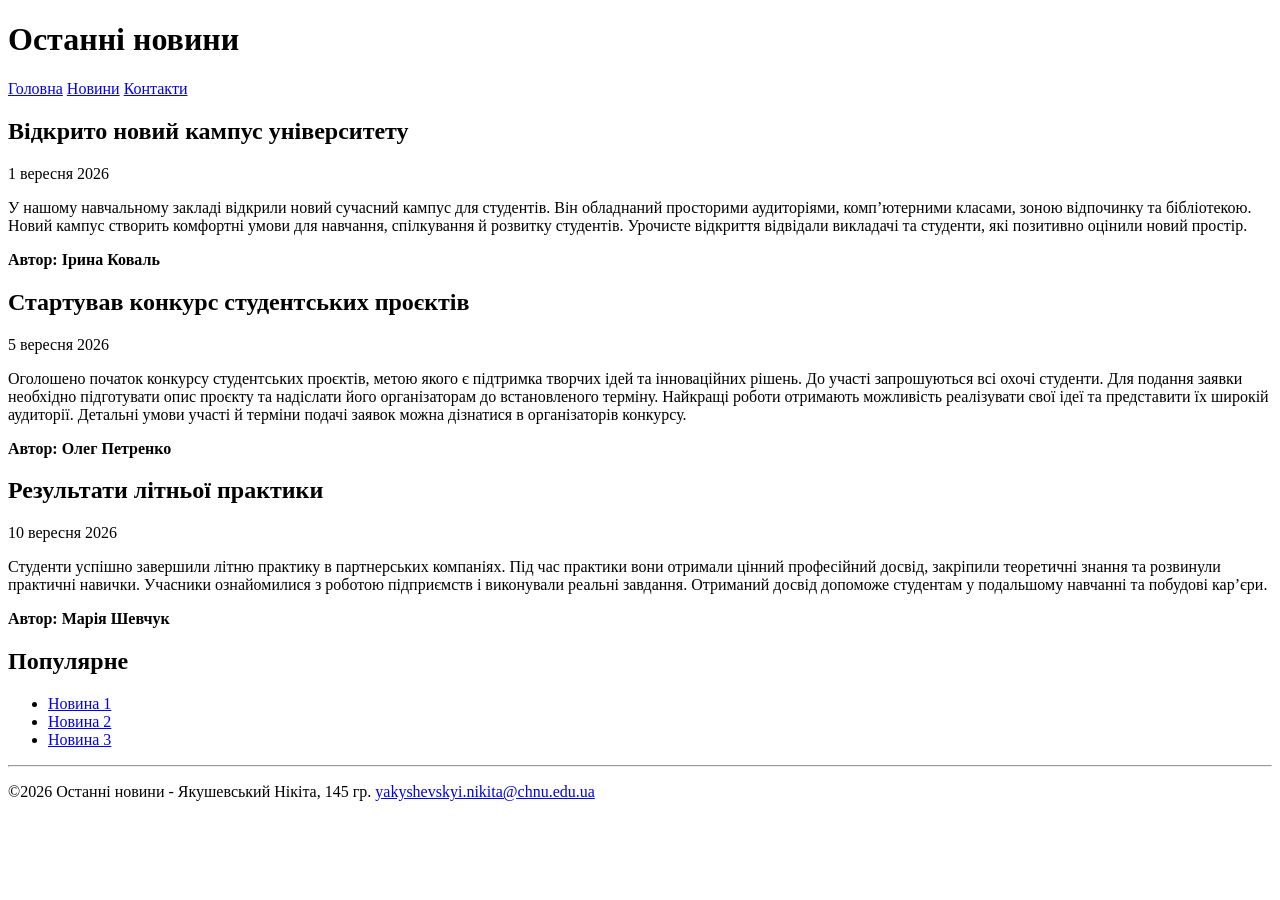
<file: lab2/blog.html>
<!DOCTYPE html>
<html lang="uk">
<head>
    <meta charset="UTF-8">
    <meta name="viewport" content="width=device-width, initial-scale=1">
    <title>Останні новини</title>
</head>
<body>
    <header id="home">
        <h1>Останні новини</h1>

        <nav aria-label="Головне меню">
            <a href="#home">Головна</a>
            <a href="#news">Новини</a>
            <a href="#contacts">Контакти</a>
        </nav>
    </header>

    <main>
        <section id="news" aria-label="Новини">
            <article id="news1">
                <h2>Відкрито новий кампус університету</h2>

                <time datetime="2026-09-01">1 вересня 2026</time>

                <p>
                    У нашому навчальному закладі відкрили новий сучасний кампус для студентів.
                    Він обладнаний просторими аудиторіями, комп’ютерними класами, зоною відпочинку та бібліотекою.
                    Новий кампус створить комфортні умови для навчання, спілкування й розвитку студентів.
                    Урочисте відкриття відвідали викладачі та студенти, які позитивно оцінили новий простір.
                </p>

                <p><strong>Автор: Ірина Коваль</strong></p>
            </article>

            <article id="news2">
                <h2>Стартував конкурс студентських проєктів</h2>

                <time datetime="2026-09-05">5 вересня 2026</time>

                <p>
                    Оголошено початок конкурсу студентських проєктів, метою якого є підтримка творчих ідей та інноваційних рішень.
                    До участі запрошуються всі охочі студенти.
                    Для подання заявки необхідно підготувати опис проєкту та надіслати його організаторам до встановленого терміну.
                    Найкращі роботи отримають можливість реалізувати свої ідеї та представити їх широкій аудиторії.
                    Детальні умови участі й терміни подачі заявок можна дізнатися в організаторів конкурсу.
                </p>

                <p><strong>Автор: Олег Петренко</strong></p>
            </article>

            <article id="news3">
                <h2>Результати літньої практики</h2>

                <time datetime="2026-09-10">10 вересня 2026</time>

                <p>
                    Студенти успішно завершили літню практику в партнерських компаніях.
                    Під час практики вони отримали цінний професійний досвід, закріпили теоретичні знання та розвинули практичні навички.
                    Учасники ознайомилися з роботою підприємств і виконували реальні завдання.
                    Отриманий досвід допоможе студентам у подальшому навчанні та побудові кар’єри.
                </p>

                <p><strong>Автор: Марія Шевчук</strong></p>
            </article>
        </section>

        <aside>
            <h2>Популярне</h2>

            <ul>
                <li><a href="#news1">Новина 1</a></li>
                <li><a href="#news2">Новина 2</a></li>
                <li><a href="#news3">Новина 3</a></li>
            </ul>
        </aside>
    </main>

    <footer id="contacts">
        <hr>

        <p>
            &copy;2026 Останні новини -
            Якушевський Нікіта, 145 гр.
            <a href="mailto:yakyshevskyi.nikita@chnu.edu.ua">yakyshevskyi.nikita@chnu.edu.ua</a>
        </p>
    </footer>
</body>
</html>
</file>
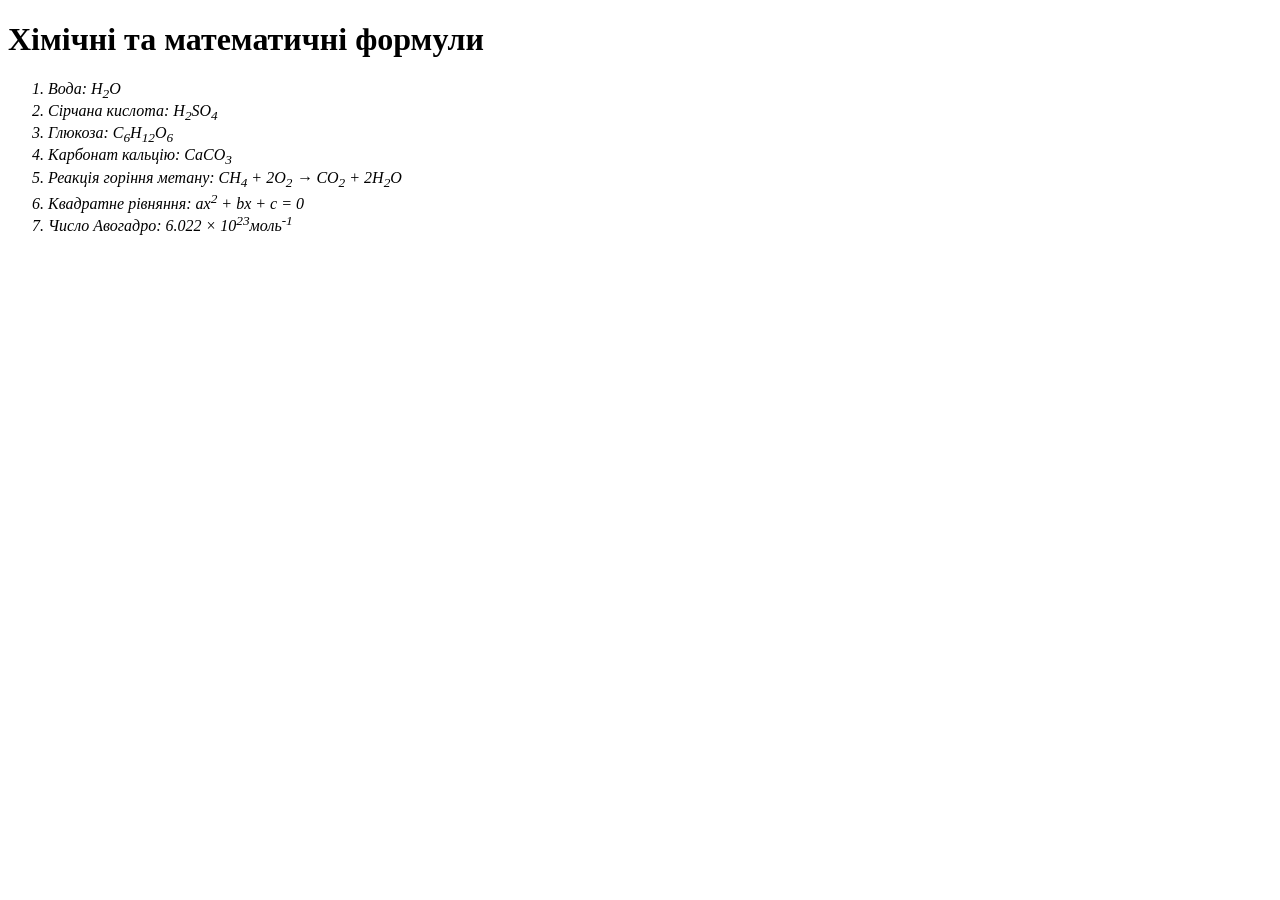
<file: lab2/formulas.html>
<!DOCTYPE html>
<html lang="en">
<head>
    <title>formulas.html</title>
</head>
<body>
    <h1>Хімічні та математичні формули</h1>
    <ol>
        <em><li>Вода: H<sub>2</sub>O</li></em>
        <em><li>Сірчана кислота: H<sub>2</sub>SO<sub>4</sub></li></em>
        <em><li>Глюкоза: C<sub>6</sub>H<sub>12</sub>O<sub>6</sub></li></em>
        <em><li>Карбонат кальцію: CaCO<sub>3</sub></li></em>
        <em><li>Реакція горіння метану: CH<sub>4</sub> + 2O<sub>2</sub> → CO<sub>2</sub> + 2H<sub>2</sub>O </li></em>
        <em><li>Квадратне рівняння: ax<sup>2</sup> + bx + c = 0</li></em>
        <em><li>Число Авогадро: 6.022 × 10<sup>23</sup>моль<sup>-1</sup></li></em>
    </ol>
</body>
</html>
</file>
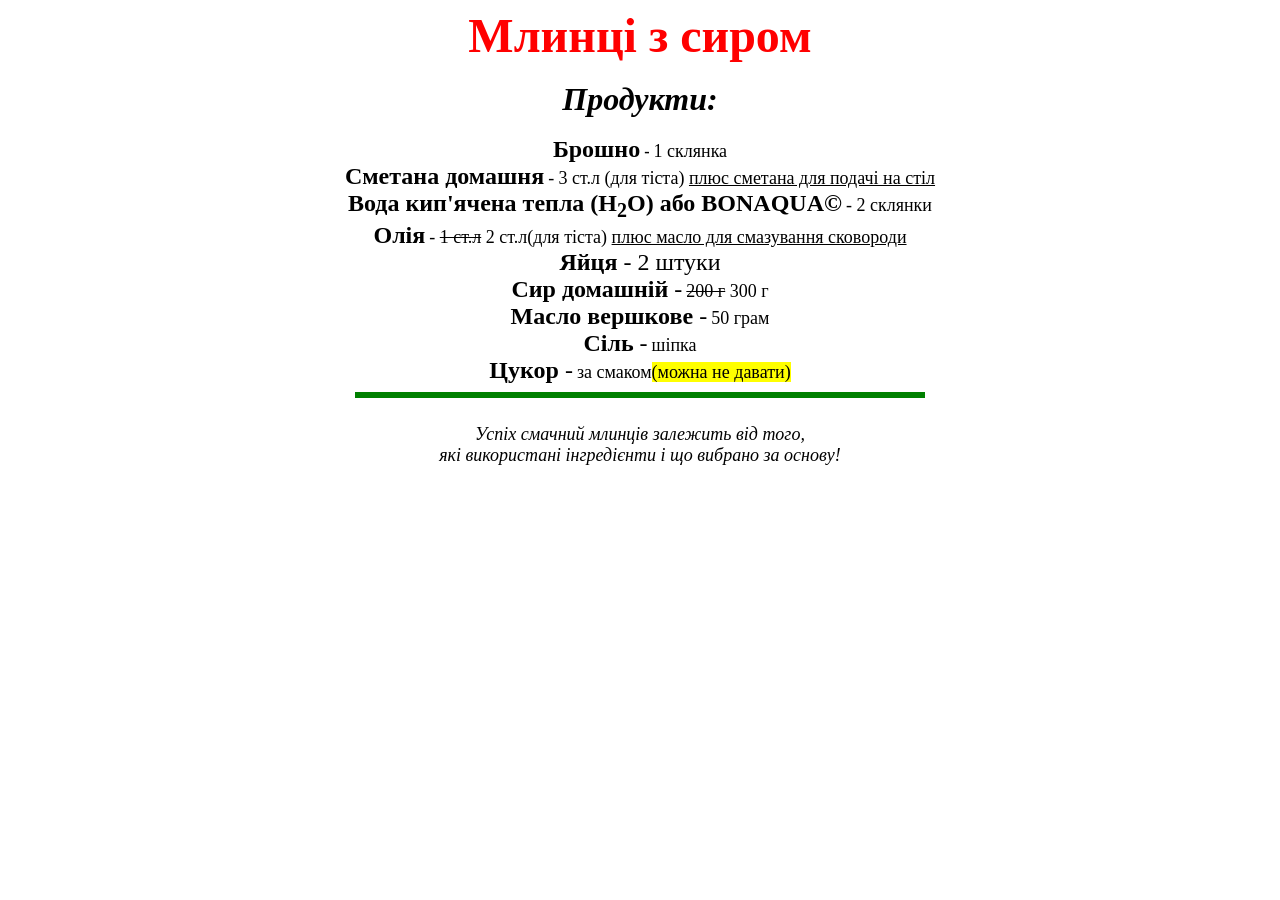
<file: lab2/завдання 1.html>
<!DOCTYPE html>
<html lang="en">
<head>
    <title>Млинці з сиром</title>
</head>
<body>
<center>
    <font size="24" color="red"><b>Млинці з сиром</b></font><br><br>

    <b><i><font size="6" color="black">Продукти:</font></i></b><br><br>

    <b><font size="5" color="black">Брошно</font>  -</b>
    <font size="4" color="black"> 1 склянка</font><br>

    <b><font size="5" color="black">Сметана домашня</font></b>
    <font size="4" color="black">- 3 ст.л (для тіста) <u>плюс сметана для подачі на стіл</u></font><br>

    <b><font size="5" color="black">Вода кип'ячена тепла (H<sub>2</sub>O) або BONAQUA&copy;</font></b>
    <font size="4" color="black">- 2 склянки</font><br>

    <b><font size="5" color="black">Олія</font></b>
    <font size="4" color="black">- <s>1 ст.л</s> 2 ст.л(для тіста) <u>плюс масло для смазування сковороди</u></font><br>

    <font size="5" color="black"><b>Яйця</b> - 2 штуки</font><br>

    <font size="5" color="black"><b>Сир домашній</b> -</font>
    <font size="4" color="black"><s>200 г</s> 300 г</font><br>

    <font size="5" color="black"><b>Масло вершкове</b> -</font>
    <font size="4" color="black">50 грам</font><br>

    <font size="5" color="black"><b>Сіль</b> -</font>
    <font size="4" color="black">шіпка</font><br>

    <font size="5" color="black"><b>Цукор</b> -</font>
    <font size="4" color="black">за смаком<mark>(можна не давати)</mark></font><br>

    <hr noshade="noshade" size="6" color="green" width="45%"><br>
    
    <i><font size="4" color="black">Успіх смачний млинців залежить від того,<br>які використані інгредієнти і що вибрано за основу!</font><br></i>

</center>
</body>
</html>
</file>
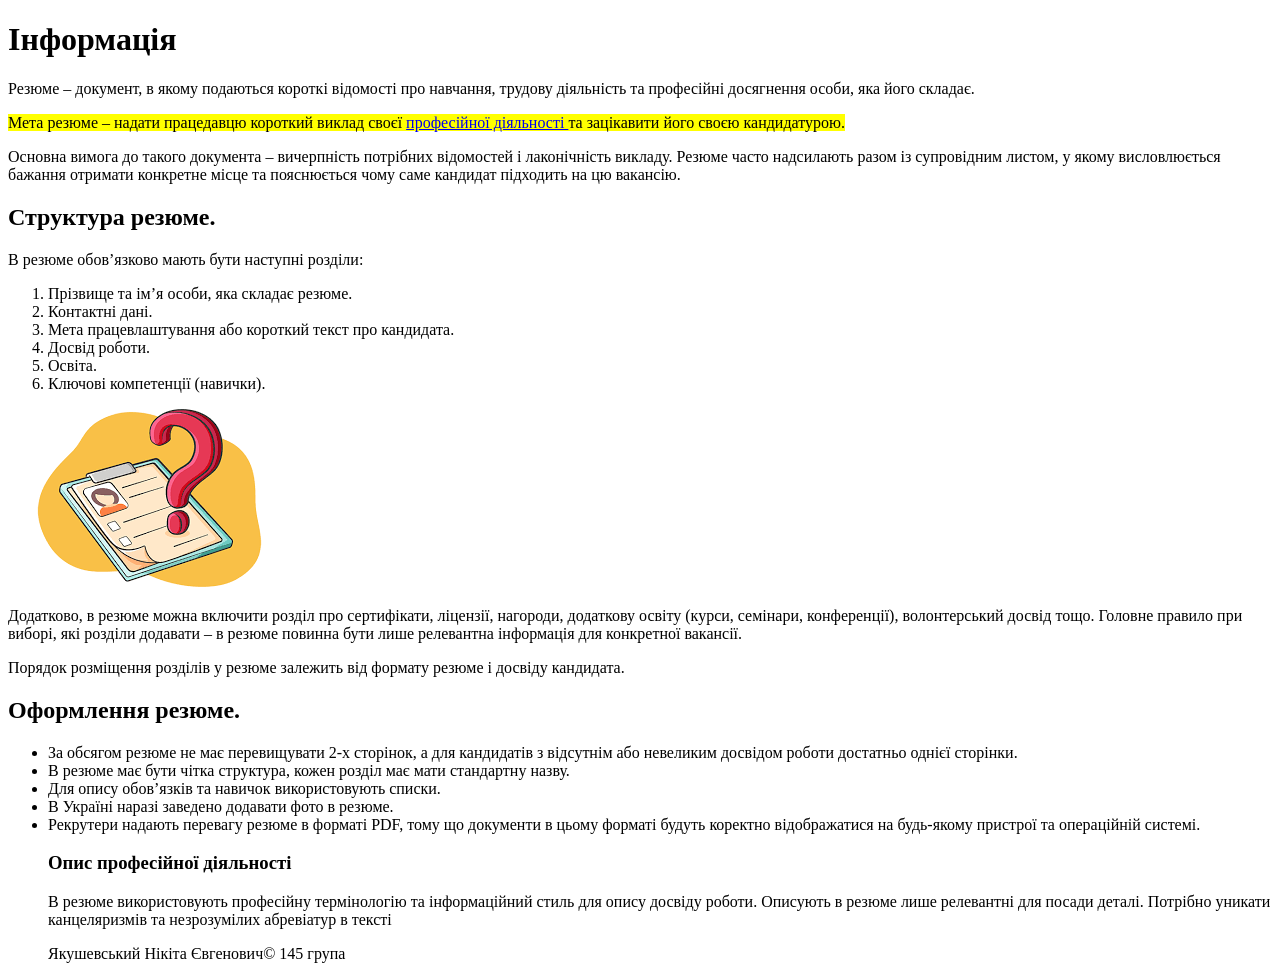
<file: lab2/Завдання 2.html>
<!DOCTYPE html>
<html lang="en">
<head>
    <title></title>
</head>
<body>

    <h1>Інформація</h1>
        <p>Резюме – документ, в якому подаються короткі відомості про навчання, трудову діяльність та професійні досягнення особи, яка його складає.</p>
            <p><mark>Мета резюме – надати працедавцю короткий виклад своєї <a href="гіперпосилання"> професійної діяльності  </a>та зацікавити його своєю кандидатурою.</mark></p>
                <p>Основна вимога до такого документа – вичерпність потрібних відомостей і лаконічність викладу. Резюме часто надсилають разом із супровідним листом, у якому висловлюється бажання отримати конкретне місце та пояснюється чому саме кандидат підходить на цю вакансію.</p>

    <h2>Структура резюме.</h2>
        <p>В резюме обов’язково мають бути наступні розділи:</p>
            <ol>
                <li>Прізвище та ім’я особи, яка складає резюме.</li>
                <li>Контактні дані.</li>
                <li>Мета працевлаштування або короткий текст про кандидата.</li>
                <li>Досвід роботи.</li>
                <li>Освіта.</li>
                <li>Ключові компетенції (навички).</li>
            </ol>
    <a  href="https://google.com.ua"
    title="https://google.com.ua"
    target="_blank"
>
    <img src="resume.png" alt="Ілюстрація резюме">
</a>
        <p>Додатково, в резюме можна включити розділ про сертифікати, ліцензії, нагороди, додаткову освіту (курси, семінари, конференції), волонтерський досвід тощо. Головне правило при виборі, які розділи додавати – в резюме повинна бути лише релевантна інформація для конкретної вакансії.</p>
            <p>Порядок розміщення розділів у резюме залежить від формату резюме і досвіду кандидата.</p>
    <h2>Оформлення резюме.</h2>
        <ul>
            <li>За обсягом резюме не має перевищувати 2-х сторінок, а для кандидатів з відсутнім або невеликим досвідом роботи достатньо однієї сторінки.</li>
            <li>В резюме має бути чітка структура, кожен розділ має мати стандартну назву.</li>
            <li>Для опису обов’язків та навичок використовують списки.</li>
            <li>В Україні наразі заведено додавати фото в резюме.</li>
            <li>Рекрутери надають перевагу резюме в форматі PDF, тому що документи в цьому форматі будуть коректно відображатися на будь-якому пристрої та операційній системі.</li>
    <h3>Опис професійної діяльності</h3>
        <p>В резюме використовують професійну термінологію та інформаційний стиль для опису досвіду роботи. Описують в резюме лише релевантні для посади деталі. Потрібно уникати канцеляризмів та незрозумілих абревіатур в тексті

</p>
<footer>
Якушевський Нікіта Євгенович&copy; 145 група    
</footer>                

</body>
</html>
</file>
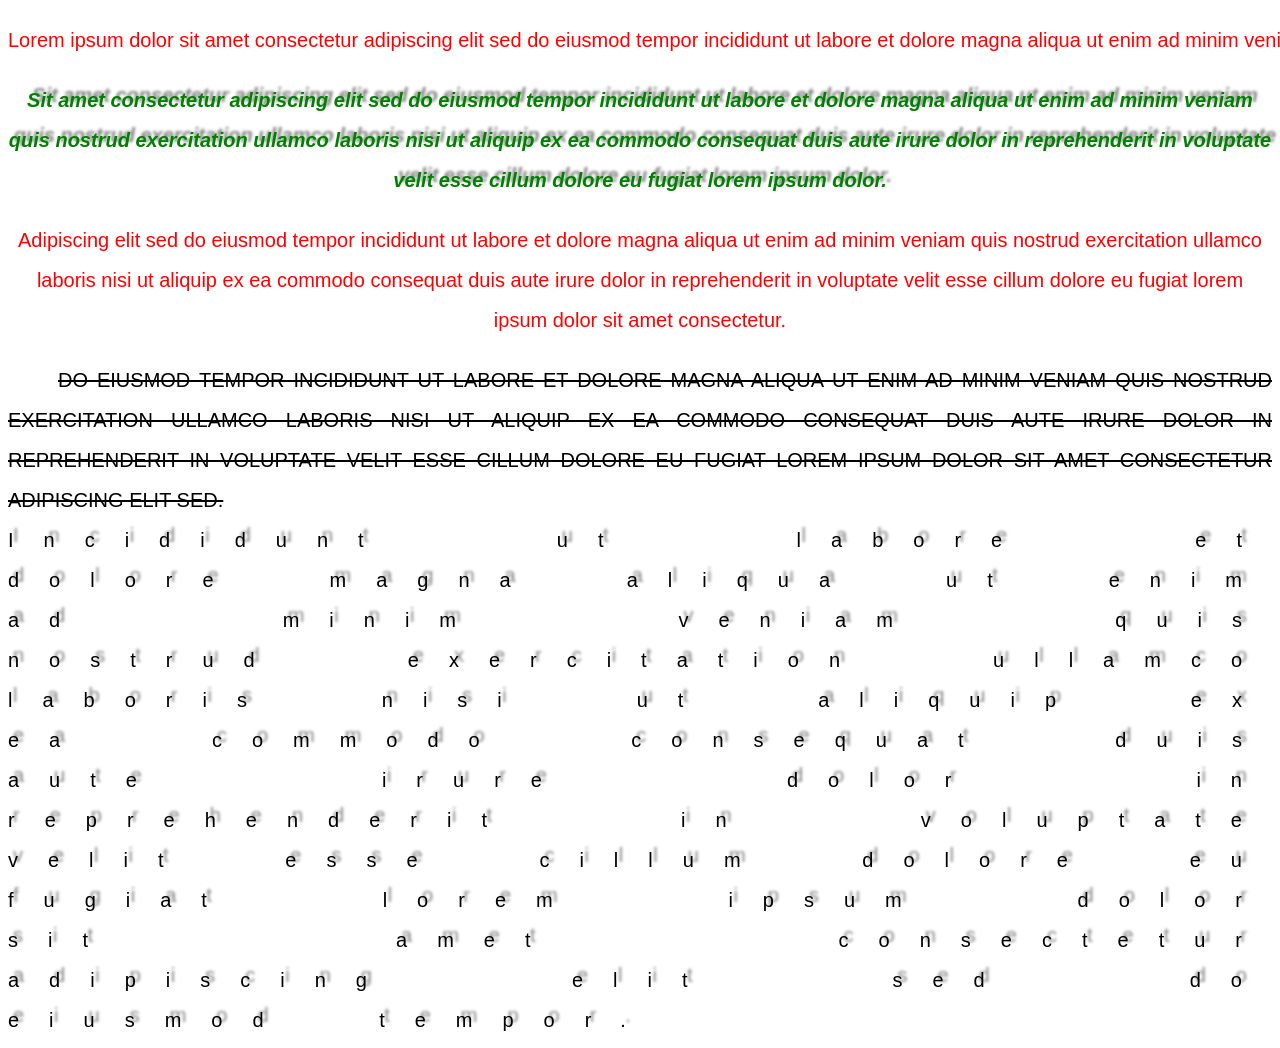
<file: lab4/task1/lab4_1.html>
<!doctype html>
<html lang="uk">
<head>
    <meta charset="utf-8">
    <meta name="viewport" content="width=device-width, initial-scale=1">
    <title>Лабораторна робота №4 — Завдання 1</title>
    <link rel="stylesheet" href="style.css">
</head>
<body>
        <p class="red one-line">Lorem ipsum dolor sit amet consectetur adipiscing elit sed do eiusmod tempor incididunt ut labore et dolore magna aliqua ut enim ad minim veniam quis nostrud exercitation ullamco laboris nisi ut aliquip ex ea commodo consequat duis aute irure dolor in reprehenderit in voluptate velit esse cillum dolore eu fugiat.</p>
        <p id="second" class="shadow">Sit amet consectetur adipiscing elit sed do eiusmod tempor incididunt ut labore et dolore magna aliqua ut enim ad minim veniam quis nostrud exercitation ullamco laboris nisi ut aliquip ex ea commodo consequat duis aute irure dolor in reprehenderit in voluptate velit esse cillum dolore eu fugiat lorem ipsum dolor.</p>
        <p class="red">Adipiscing elit sed do eiusmod tempor incididunt ut labore et dolore magna aliqua ut enim ad minim veniam quis nostrud exercitation ullamco laboris nisi ut aliquip ex ea commodo consequat duis aute irure dolor in reprehenderit in voluptate velit esse cillum dolore eu fugiat lorem ipsum dolor sit amet consectetur.</p>
        <div class="first-block">Do eiusmod tempor incididunt ut labore et dolore magna aliqua ut enim ad minim veniam quis nostrud exercitation ullamco laboris nisi ut aliquip ex ea commodo consequat duis aute irure dolor in reprehenderit in voluptate velit esse cillum dolore eu fugiat lorem ipsum dolor sit amet consectetur adipiscing elit sed.</div>
        <div class="shadow second-block">Incididunt ut labore et dolore magna aliqua ut enim ad minim veniam quis nostrud exercitation ullamco laboris nisi ut aliquip ex ea commodo consequat duis aute irure dolor in reprehenderit in voluptate velit esse cillum dolore eu fugiat lorem ipsum dolor sit amet consectetur adipiscing elit sed do eiusmod tempor.</div>
</body>
</html>
</file>
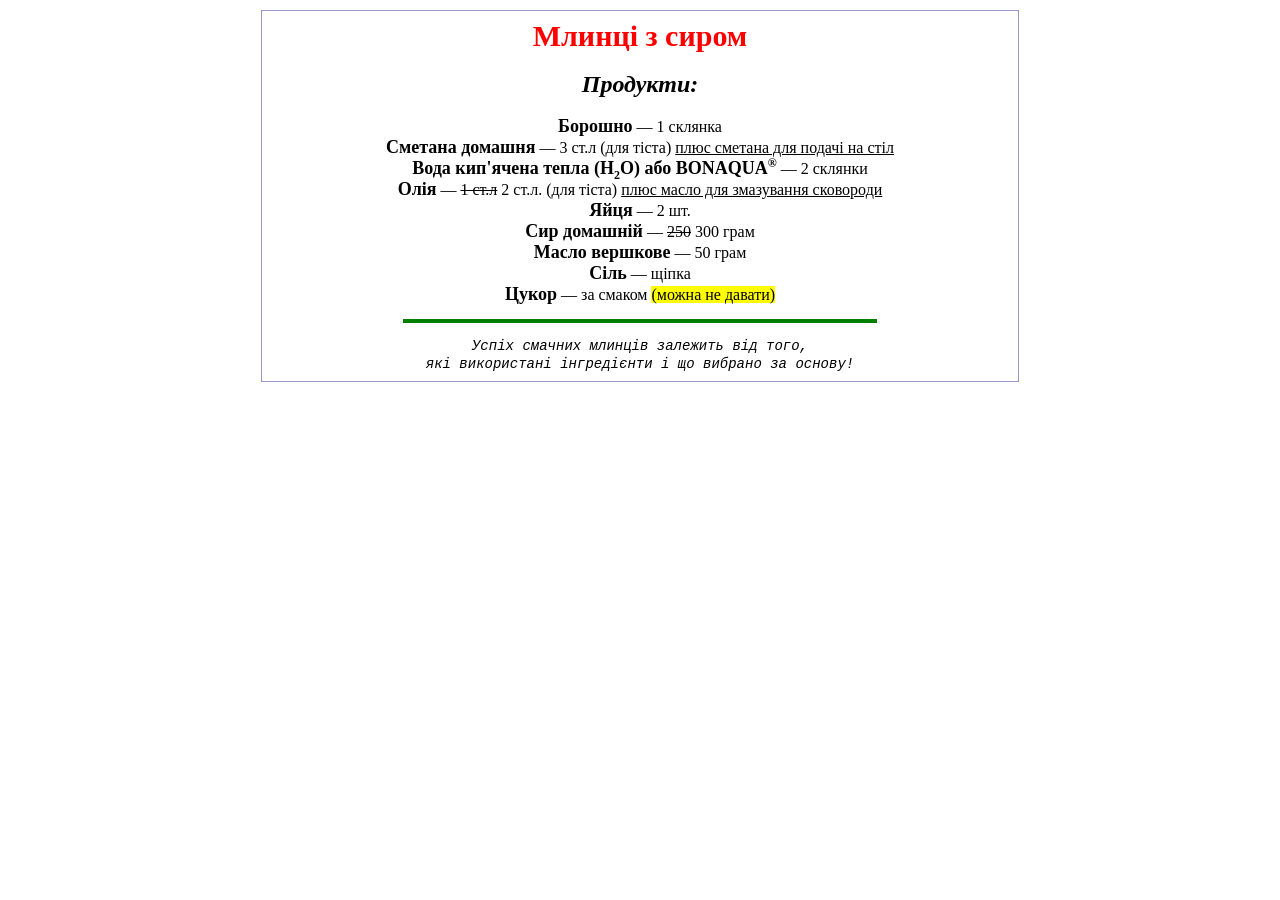
<file: lab4/task2/lab4_2.html>
<!DOCTYPE html>
<html lang="uk">
<head>
    <meta charset="UTF-8">
    <meta name="viewport" content="width=device-width, initial-scale=1">
    <title>Млинці з сиром</title>
    <link rel="stylesheet" href="style.css">
</head>
<body>
    <h1>Млинці з сиром</h1>

    <h2>Продукти:</h2>

    <p><span class="product">Борошно</span> — 1 склянка</p>

    <p><span class="product">Сметана домашня</span> — 3 ст.л (для тіста)
        <span class="underline">плюс сметана для подачі на стіл</span></p>

    <p><span class="product">Вода кип'ячена тепла (H<sub>2</sub>O) або BONAQUA<sup>&reg;</sup></span> — 2 склянки</p>

    <p><span class="product">Олія</span> — <span class="old">1 ст.л</span> 2 ст.л. (для тіста)
        <span class="underline">плюс масло для змазування сковороди</span></p>

    <p><span class="product">Яйця</span> — 2 шт.</p>

    <p><span class="product">Сир домашній</span> —
        <span class="old">250</span> 300 грам</p>

    <p><span class="product">Масло вершкове</span> — 50 грам</p>

    <p><span class="product">Сіль</span> — щіпка</p>

    <p><span class="product">Цукор</span> — за смаком
        <span class="highlight">(можна не давати)</span></p>

    <hr>

    <p id="note">Успіх смачних млинців залежить від того,<br>
        які використані інгредієнти і що вибрано за основу!</p>
</body>
</html>
</file>
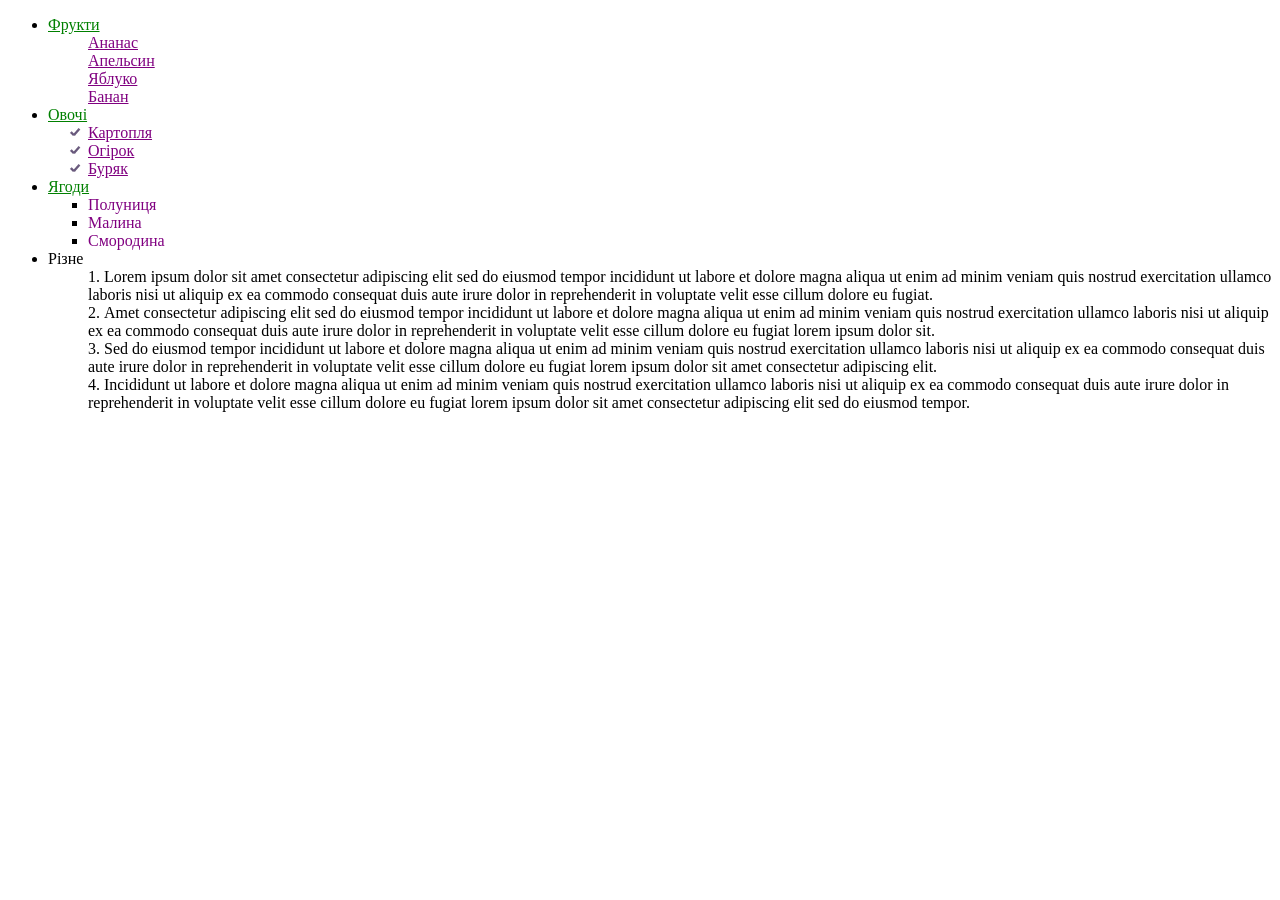
<file: lab4/task3/lab4_3.html>
<!doctype html>
<html lang="uk">
<head>
    <meta charset="utf-8">
    <meta name="viewport" content="width=device-width, initial-scale=1">
    <title>Лабораторна робота №4 — Завдання 3</title>
    <link rel="stylesheet" href="style.css">
</head>
<body>
    <ul>
        <li><a class="green" href="#">Фрукти</a>
            <ul>
                <li><a href="#">Ананас</a></li>
                <li><a href="#">Апельсин</a></li>
                <li><a href="#">Яблуко</a></li>
                <li><a href="#">Банан</a></li>
            </ul>
        </li>
        <li><a class="green" href="#">Овочі</a>
            <ul class="vegetables">
                <li><a href="#">Картопля</a></li>
                <li><a href="#">Огірок</a></li>
                <li><a href="#">Буряк</a></li>
            </ul>
        </li>
        <li><a class="green" href="#">Ягоди</a>
            <ul class="berries">
                <li><a href="#">Полуниця</a></li>
                <li><a href="#">Малина</a></li>
                <li><a href="#">Смородина</a></li>
            </ul>
        </li>
        <li>Різне
            <ol>
                    <li>Lorem ipsum dolor sit amet consectetur adipiscing elit sed do eiusmod tempor incididunt ut labore et dolore magna aliqua ut enim ad minim veniam quis nostrud exercitation ullamco laboris nisi ut aliquip ex ea commodo consequat duis aute irure dolor in reprehenderit in voluptate velit esse cillum dolore eu fugiat.</li>
                    <li>Amet consectetur adipiscing elit sed do eiusmod tempor incididunt ut labore et dolore magna aliqua ut enim ad minim veniam quis nostrud exercitation ullamco laboris nisi ut aliquip ex ea commodo consequat duis aute irure dolor in reprehenderit in voluptate velit esse cillum dolore eu fugiat lorem ipsum dolor sit.</li>
                    <li>Sed do eiusmod tempor incididunt ut labore et dolore magna aliqua ut enim ad minim veniam quis nostrud exercitation ullamco laboris nisi ut aliquip ex ea commodo consequat duis aute irure dolor in reprehenderit in voluptate velit esse cillum dolore eu fugiat lorem ipsum dolor sit amet consectetur adipiscing elit.</li>
                    <li>Incididunt ut labore et dolore magna aliqua ut enim ad minim veniam quis nostrud exercitation ullamco laboris nisi ut aliquip ex ea commodo consequat duis aute irure dolor in reprehenderit in voluptate velit esse cillum dolore eu fugiat lorem ipsum dolor sit amet consectetur adipiscing elit sed do eiusmod tempor.</li>
            </ol>
        </li>
    </ul>
</body>
</html>
</file>
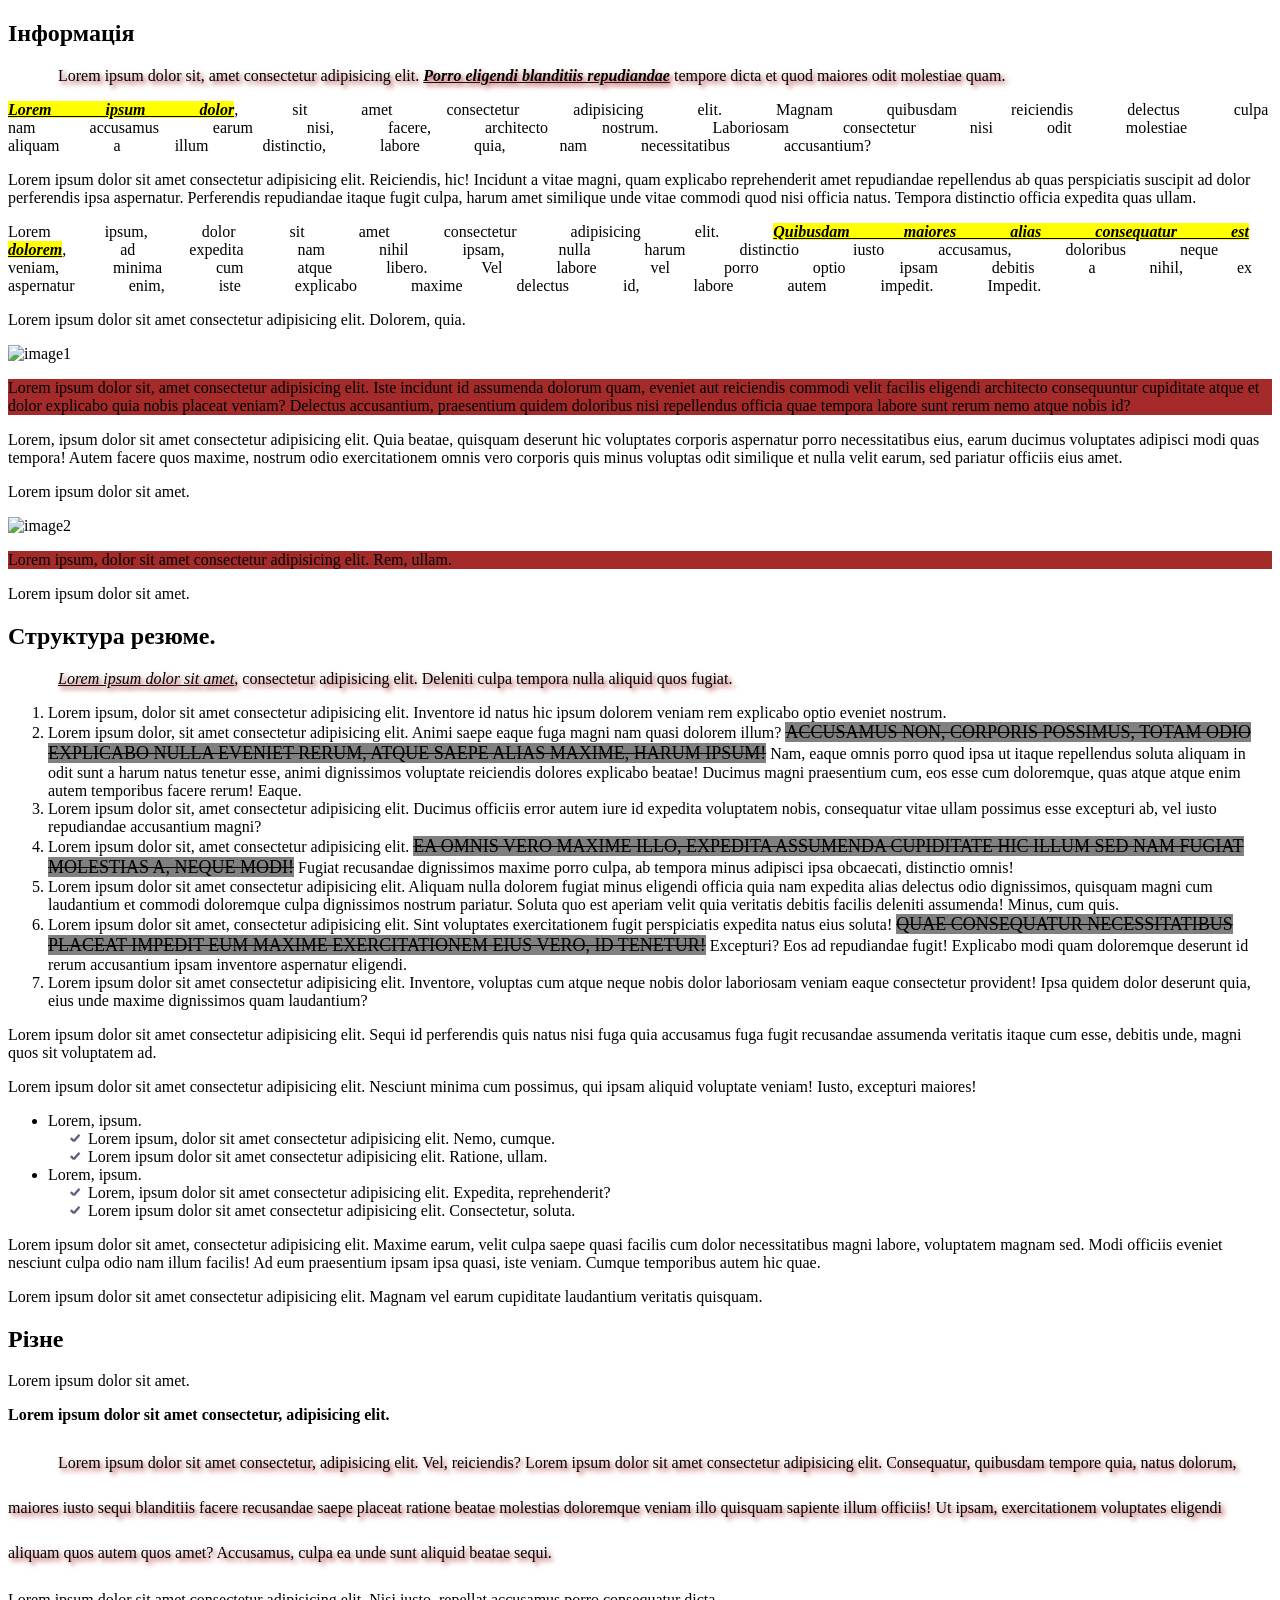
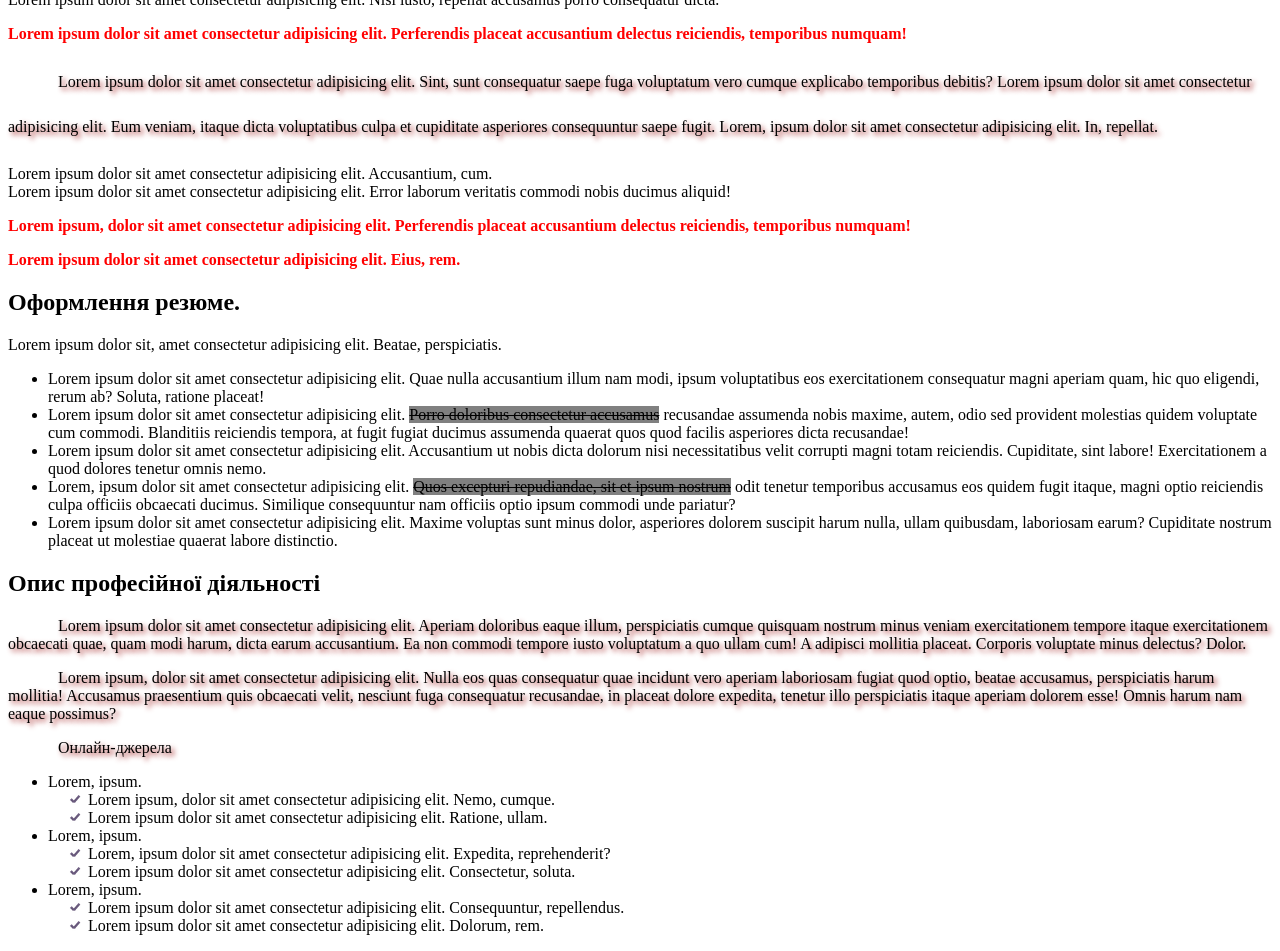
<file: lab4/task4/lab4_4.html>
<!DOCTYPE html>
<html lang="uk">
<head>
    <meta charset="UTF-8">
    <meta name="viewport" content="width=device-width, initial-scale=1">
    <title>Лабораторна робота №4 — Завдання 4</title>
    <link rel="stylesheet" href="style.css">
</head>
<body>
    <h2>Інформація</h2>
    <div>
        <div>
        <section>
            <p>Lorem ipsum dolor sit, amet consectetur adipisicing elit. <span><b><i><u>Porro eligendi blanditiis repudiandae</u></i></b></span> tempore dicta et quod maiores odit molestiae quam.</p>
        </section>
        </div>

        <p class="text-background"><span>Lorem ipsum dolor</span>, sit amet consectetur adipisicing elit. Magnam quibusdam reiciendis delectus culpa nam accusamus earum nisi, facere, architecto nostrum. Laboriosam consectetur nisi odit molestiae aliquam a illum distinctio, labore quia, nam necessitatibus accusantium?</p>

        <p>Lorem ipsum dolor sit amet consectetur adipisicing elit. Reiciendis, hic! Incidunt a vitae magni, quam explicabo reprehenderit amet repudiandae repellendus ab quas perspiciatis suscipit ad dolor perferendis ipsa aspernatur. Perferendis repudiandae itaque fugit culpa, harum amet similique unde vitae commodi quod nisi officia natus. Tempora distinctio officia expedita quas ullam.</p>

        <p class="text-background">Lorem ipsum, dolor sit amet consectetur adipisicing elit. <span>Quibusdam maiores alias consequatur est dolorem</span>, ad expedita nam nihil ipsam, nulla harum distinctio iusto accusamus, doloribus neque veniam, minima cum atque libero. Vel labore vel porro optio ipsam debitis a nihil, ex aspernatur enim, iste explicabo maxime delectus id, labore autem impedit. Impedit.</p>

        <p>Lorem ipsum dolor sit amet consectetur adipisicing elit. Dolorem, quia.</p>
        <img alt="image1">
        <p>Lorem ipsum dolor sit, amet consectetur adipisicing elit. Iste incidunt id assumenda dolorum quam, eveniet aut reiciendis commodi velit facilis eligendi architecto consequuntur cupiditate atque et dolor explicabo quia nobis placeat veniam? Delectus accusantium, praesentium quidem doloribus nisi repellendus officia quae tempora labore sunt rerum nemo atque nobis id?</p>

        <p>Lorem, ipsum dolor sit amet consectetur adipisicing elit. Quia beatae, quisquam deserunt hic voluptates corporis aspernatur porro necessitatibus eius, earum ducimus voluptates adipisci modi quas tempora! Autem facere quos maxime, nostrum odio exercitationem omnis vero corporis quis minus voluptas odit similique et nulla velit earum, sed pariatur officiis eius amet.</p>
        <p>Lorem ipsum dolor sit amet.</p>

        <img alt="image2">
        <p>Lorem ipsum, dolor sit amet consectetur adipisicing elit. Rem, ullam.</p>
        <p>Lorem ipsum dolor sit amet.</p>
    </div>

    <h2>Структура резюме.</h2>
    <div>
        <div>
        <section>
            <p><i><u>Lorem ipsum dolor sit amet</u></i>, consectetur adipisicing elit. Deleniti culpa tempora nulla aliquid quos fugiat.</p>
        </section>
        </div>

        <ol>
            <li>Lorem ipsum, dolor sit amet consectetur adipisicing elit. Inventore id natus hic ipsum dolorem veniam rem explicabo optio eveniet nostrum.</li>
            <li>Lorem ipsum dolor, sit amet consectetur adipisicing elit. Animi saepe eaque fuga magni nam quasi dolorem illum? <span><span>Accusamus non, corporis possimus, totam odio explicabo nulla eveniet rerum, atque saepe alias maxime, harum ipsum!</span></span> Nam, eaque omnis porro quod ipsa ut itaque repellendus soluta aliquam in odit sunt a harum natus tenetur esse, animi dignissimos voluptate reiciendis dolores explicabo beatae! Ducimus magni praesentium cum, eos esse cum doloremque, quas atque atque enim autem temporibus facere rerum! Eaque.</li>
            <li>Lorem ipsum dolor sit, amet consectetur adipisicing elit. Ducimus officiis error autem iure id expedita voluptatem nobis, consequatur vitae ullam possimus esse excepturi ab, vel iusto repudiandae accusantium magni?</li>
            <li>Lorem ipsum dolor sit, amet consectetur adipisicing elit. <span><span>Ea omnis vero maxime illo, expedita assumenda cupiditate hic illum sed nam fugiat molestias a, neque modi!</span></span> Fugiat recusandae dignissimos maxime porro culpa, ab tempora minus adipisci ipsa obcaecati, distinctio omnis!</li>
            <li>Lorem ipsum dolor sit amet consectetur adipisicing elit. Aliquam nulla dolorem fugiat minus eligendi officia quia nam expedita alias delectus odio dignissimos, quisquam magni cum laudantium et commodi doloremque culpa dignissimos nostrum pariatur. Soluta quo est aperiam velit quia veritatis debitis facilis deleniti assumenda! Minus, cum quis.</li>
            <li>Lorem ipsum dolor sit amet, consectetur adipisicing elit. Sint voluptates exercitationem fugit perspiciatis expedita natus eius soluta! <span><span>Quae consequatur necessitatibus placeat impedit eum maxime exercitationem eius vero, id tenetur!</span></span> Excepturi? Eos ad repudiandae fugit! Explicabo modi quam doloremque deserunt id rerum accusantium ipsam inventore aspernatur eligendi.</li>
            <li>Lorem ipsum dolor sit amet consectetur adipisicing elit. Inventore, voluptas cum atque neque nobis dolor laboriosam veniam eaque consectetur provident! Ipsa quidem dolor deserunt quia, eius unde maxime dignissimos quam laudantium?</li>
        </ol>

        <p>Lorem ipsum dolor sit amet consectetur adipisicing elit. Sequi id perferendis quis natus nisi fuga quia accusamus fuga fugit recusandae assumenda veritatis itaque cum esse, debitis unde, magni quos sit voluptatem ad.</p>
        <p>Lorem ipsum dolor sit amet consectetur adipisicing elit. Nesciunt minima cum possimus, qui ipsam aliquid voluptate veniam! Iusto, excepturi maiores!</p>

        <ul>
            <li>Lorem, ipsum.
                <ul>
                    <li>Lorem ipsum, dolor sit amet consectetur adipisicing elit. Nemo, cumque.</li>
                    <li>Lorem ipsum dolor sit amet consectetur adipisicing elit. Ratione, ullam.</li>
                </ul>
            </li>
            <li>Lorem, ipsum.
                <ul>
                    <li>Lorem, ipsum dolor sit amet consectetur adipisicing elit. Expedita, reprehenderit?</li>
                    <li>Lorem ipsum dolor sit amet consectetur adipisicing elit. Consectetur, soluta.</li>
                </ul>
            </li>
        </ul>

        <p>Lorem ipsum dolor sit amet, consectetur adipisicing elit. Maxime earum, velit culpa saepe quasi facilis cum dolor necessitatibus magni labore, voluptatem magnam sed. Modi officiis eveniet nesciunt culpa odio nam illum facilis! Ad eum praesentium ipsam ipsa quasi, iste veniam. Cumque temporibus autem hic quae.</p>
        <p>Lorem ipsum dolor sit amet consectetur adipisicing elit. Magnam vel earum cupiditate laudantium veritatis quisquam.</p>
    </div>

    <h2>Різне</h2>
    <div class="text-bold">
        <div>
            <p>Lorem ipsum dolor sit amet.</p>
        </div>
        <p>Lorem ipsum dolor sit amet consectetur, adipisicing elit.</p>

        <section>
            <p>Lorem ipsum dolor sit amet consectetur, adipisicing elit. Vel, reiciendis? Lorem ipsum dolor sit amet consectetur adipisicing elit. Consequatur, quibusdam tempore quia, natus dolorum, maiores iusto sequi blanditiis facere recusandae saepe placeat ratione beatae molestias doloremque veniam illo quisquam sapiente illum officiis! Ut ipsam, exercitationem voluptates eligendi aliquam quos autem quos amet? Accusamus, culpa ea unde sunt aliquid beatae sequi.</p>
            <div>
                <p>Lorem ipsum dolor sit amet consectetur adipisicing elit. Nisi iusto, repellat accusamus porro consequatur dicta.</p>
            </div>
        </section>

        <p>Lorem ipsum dolor sit amet consectetur adipisicing elit. Perferendis placeat accusantium delectus reiciendis, temporibus numquam!</p>

        <section>
            <p>Lorem ipsum dolor sit amet consectetur adipisicing elit. Sint, sunt consequatur saepe fuga voluptatum vero cumque explicabo temporibus debitis? Lorem ipsum dolor sit amet consectetur adipisicing elit. Eum veniam, itaque dicta voluptatibus culpa et cupiditate asperiores consequuntur saepe fugit. Lorem, ipsum dolor sit amet consectetur adipisicing elit. In, repellat.</p>
            <div>
                <p>Lorem ipsum dolor sit amet consectetur adipisicing elit. Accusantium, cum.<br>Lorem ipsum dolor sit amet consectetur adipisicing elit. Error laborum veritatis commodi nobis ducimus aliquid!</p>
            </div>
        </section>

        <p>Lorem ipsum, dolor sit amet consectetur adipisicing elit. Perferendis placeat accusantium delectus reiciendis, temporibus numquam!</p>
        <p>Lorem ipsum dolor sit amet consectetur adipisicing elit. Eius, rem.</p>
    </div>

    <h2>Оформлення резюме.</h2>
    <div>
        <p>Lorem ipsum dolor sit, amet consectetur adipisicing elit. Beatae, perspiciatis.</p>
        <ul>
            <li>Lorem ipsum dolor sit amet consectetur adipisicing elit. Quae nulla accusantium illum nam modi, ipsum voluptatibus eos exercitationem consequatur magni aperiam quam, hic quo eligendi, rerum ab? Soluta, ratione placeat!</li>
            <li>Lorem ipsum dolor sit amet consectetur adipisicing elit. <span><span>Porro doloribus consectetur accusamus</span></span> recusandae assumenda nobis maxime, autem, odio sed provident molestias quidem voluptate cum commodi. Blanditiis reiciendis tempora, at fugit fugiat ducimus assumenda quaerat quos quod facilis asperiores dicta recusandae!</li>
            <li>Lorem ipsum dolor sit amet consectetur adipisicing elit. Accusantium ut nobis dicta dolorum nisi necessitatibus velit corrupti magni totam reiciendis. Cupiditate, sint labore! Exercitationem a quod dolores tenetur omnis nemo.</li>
            <li>Lorem, ipsum dolor sit amet consectetur adipisicing elit. <span><span>Quos excepturi repudiandae, sit et ipsum nostrum</span></span> odit tenetur temporibus accusamus eos quidem fugit itaque, magni optio reiciendis culpa officiis obcaecati ducimus. Similique consequuntur nam officiis optio ipsum commodi unde pariatur?</li>
            <li>Lorem ipsum dolor sit amet consectetur adipisicing elit. Maxime voluptas sunt minus dolor, asperiores dolorem suscipit harum nulla, ullam quibusdam, laboriosam earum? Cupiditate nostrum placeat ut molestiae quaerat labore distinctio.</li>
        </ul>
    </div>

    <h2>Опис професійної діяльності</h2>
    <section>
        <p>Lorem ipsum dolor sit amet consectetur adipisicing elit. Aperiam doloribus eaque illum, perspiciatis cumque quisquam nostrum minus veniam exercitationem tempore itaque exercitationem obcaecati quae, quam modi harum, dicta earum accusantium. Ea non commodi tempore iusto voluptatum a quo ullam cum! A adipisci mollitia placeat. Corporis voluptate minus delectus? Dolor.</p>

        <p>Lorem ipsum, dolor sit amet consectetur adipisicing elit. Nulla eos quas consequatur quae incidunt vero aperiam laboriosam fugiat quod optio, beatae accusamus, perspiciatis harum mollitia! Accusamus praesentium quis obcaecati velit, nesciunt fuga consequatur recusandae, in placeat dolore expedita, tenetur illo perspiciatis itaque aperiam dolorem esse! Omnis harum nam eaque possimus?</p>
        <div>
            <section>
                <p>Онлайн-джерела</p>
                <ul>
                    <li>Lorem, ipsum.
                        <ul>
                            <li>Lorem ipsum, dolor sit amet consectetur adipisicing elit. Nemo, cumque.</li>
                            <li>Lorem ipsum dolor sit amet consectetur adipisicing elit. Ratione, ullam.</li>
                        </ul>
                    </li>
                    <li>Lorem, ipsum.
                        <ul>
                            <li>Lorem, ipsum dolor sit amet consectetur adipisicing elit. Expedita, reprehenderit?</li>
                            <li>Lorem ipsum dolor sit amet consectetur adipisicing elit. Consectetur, soluta.</li>
                        </ul>
                    </li>
                    <li>Lorem, ipsum.
                        <ul>
                            <li>Lorem ipsum dolor sit amet consectetur adipisicing elit. Consequuntur, repellendus.</li>
                            <li>Lorem ipsum dolor sit amet consectetur adipisicing elit. Dolorum, rem.</li>
                        </ul>
                    </li>
                </ul>
            </section>
        </div>
    </section>
</body>
</html>
</file>
<file: lab4/task1/style.css>
* {
    font-family: Arial, sans-serif;
    font-size: 20px;
    line-height: 40px;
}

p {
    color: green;
    text-align: center;
}

div {
    text-align: justify;
}

.red {
    color: red;
}

.one-line {
    white-space: nowrap;
}

#second {
    font-style: italic;
    font-weight: bold;
}

.shadow {
    text-shadow: 5px -5px 3px gray;
}

.first-block {
    text-decoration: line-through;
    text-transform: uppercase;
    text-indent: 50px;
}

.second-block {
    letter-spacing: 30px;
    word-spacing: 50px;
}
</file>
<file: lab4/task2/style.css>
body {
    max-width: 740px;
    margin: 10px auto;
    padding: 8px;
    border: 1px solid #9999cc;
    font-family: "Times New Roman", serif;
    color: black;
    text-align: center;
}

h1 {
    margin: 0 0 18px;
    font-size: 30px;
    color: red;
}

h2 {
    margin: 0 0 18px;
    font-size: 24px;
    font-style: italic;
}

p {
    margin: 0;
    font-size: 16px;
    line-height: 20px;
}

.product {
    font-size: 18px;
    font-weight: bold;
}

sub,
sup {
    font-size: 12px;
    line-height: 0;
}

.underline {
    text-decoration: underline;
}

.old {
    text-decoration: line-through;
}

.highlight {
    background-color: yellow;
}

hr {
    width: 64%;
    height: 4px;
    margin: 14px auto;
    background-color: green;
    border: none;
}

#note {
    font-family: "Courier New", monospace;
    font-size: 14px;
    font-style: italic;
    line-height: 18px;
}
</file>
<file: lab4/task3/style.css>
a {
    color: purple;
}

.green {
    color: green;
}

ul li ul {
    list-style-type: none;
}

.vegetables {
    list-style-image: url("materials/check.png");
}

.berries {
    list-style-type: square;
}

.berries a {
    text-decoration: none;
}

ol {
    list-style-position: inside;
}
</file>
<file: lab4/task4/style.css>
/* 1. Курсив, жирність і підкреслення */
.text-background span {
    font-style: italic;
    font-weight: bold;
    text-decoration: underline;
}

/* 2. Жовтий фон */
div .text-background span {
    background-color: yellow;
}

/* 3. Сірий фон і перекреслення */
span span {
    background-color: gray;
    text-decoration: line-through;
}

/* 4. Великі літери та розмір 18px */
ol span span {
    font-size: 18px;
    text-transform: uppercase;
}

/* 5. Тінь і відступ першого рядка */
section > p {
    text-shadow: 3px 3px 5px brown;
    text-indent: 50px;
}

/* 6. Зображення замість маркера */
li > ul {
    list-style-image: url("materials/check.png");
}

/* 7. Відстань між словами */
div > .text-background {
    word-spacing: 50px;
}

/* 8. Жирні абзаци */
.text-bold > p {
    font-weight: bold;
}

/* 9. Міжрядковий інтервал */
.text-bold > section > p {
    line-height: 45px;
}

/* 10. Коричневий фон після зображення */
img + p {
    background-color: brown;
}

/* 11. Червоні абзаци після section */
section ~ p {
    color: red;
}
</file>
